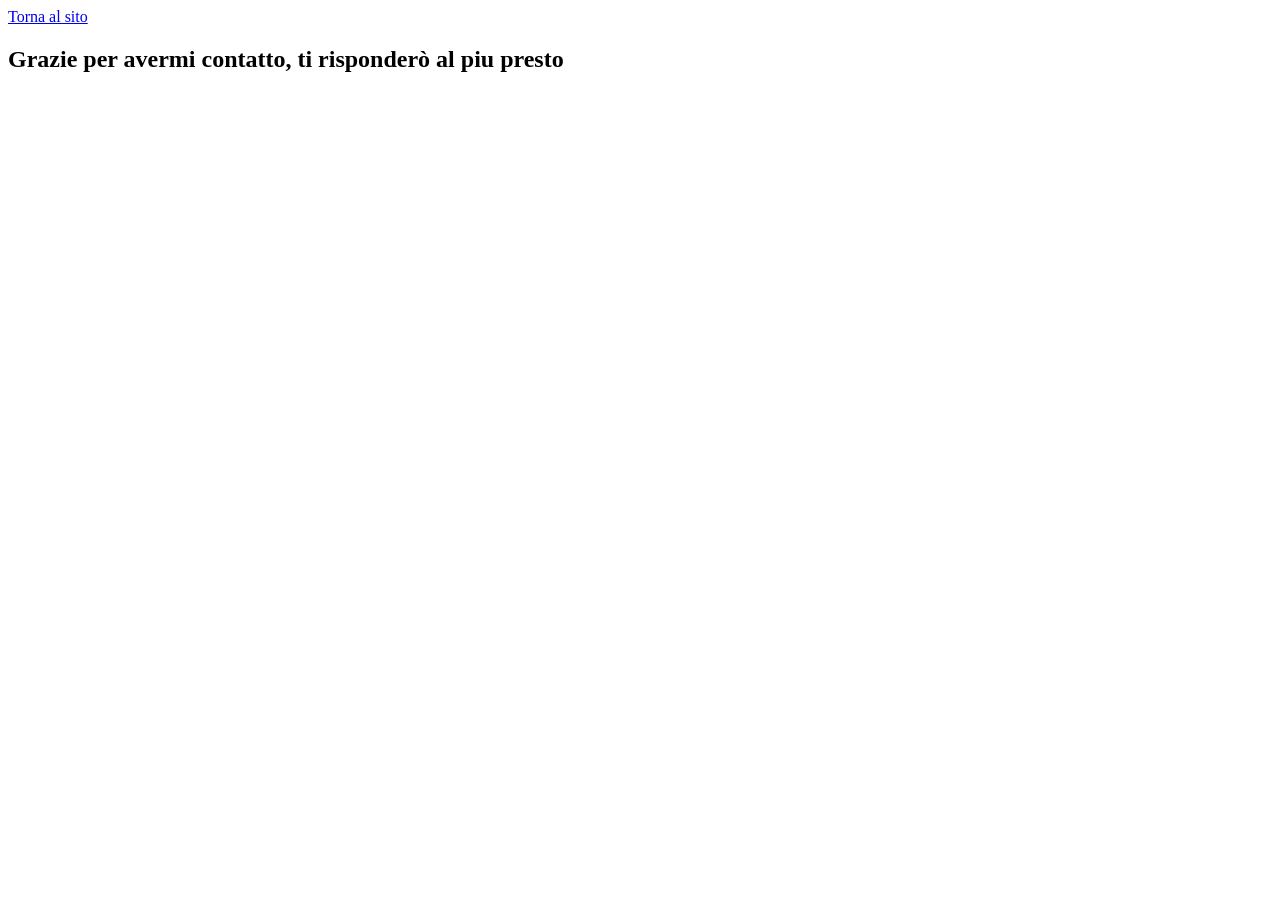
<file: grazie.html>
<!DOCTYPE html>
<html lang="it">
<head>
    <meta charset="UTF-8">
    <meta name="viewport" content="width=device-width, initial-scale=1.0">
    <title>Grazie</title>
</head>
<body>
    <a href="index.html">Torna al sito</a>
    <h2>Grazie per avermi contatto, ti risponderò al piu presto</h2>
</body>
</html>
</file>
